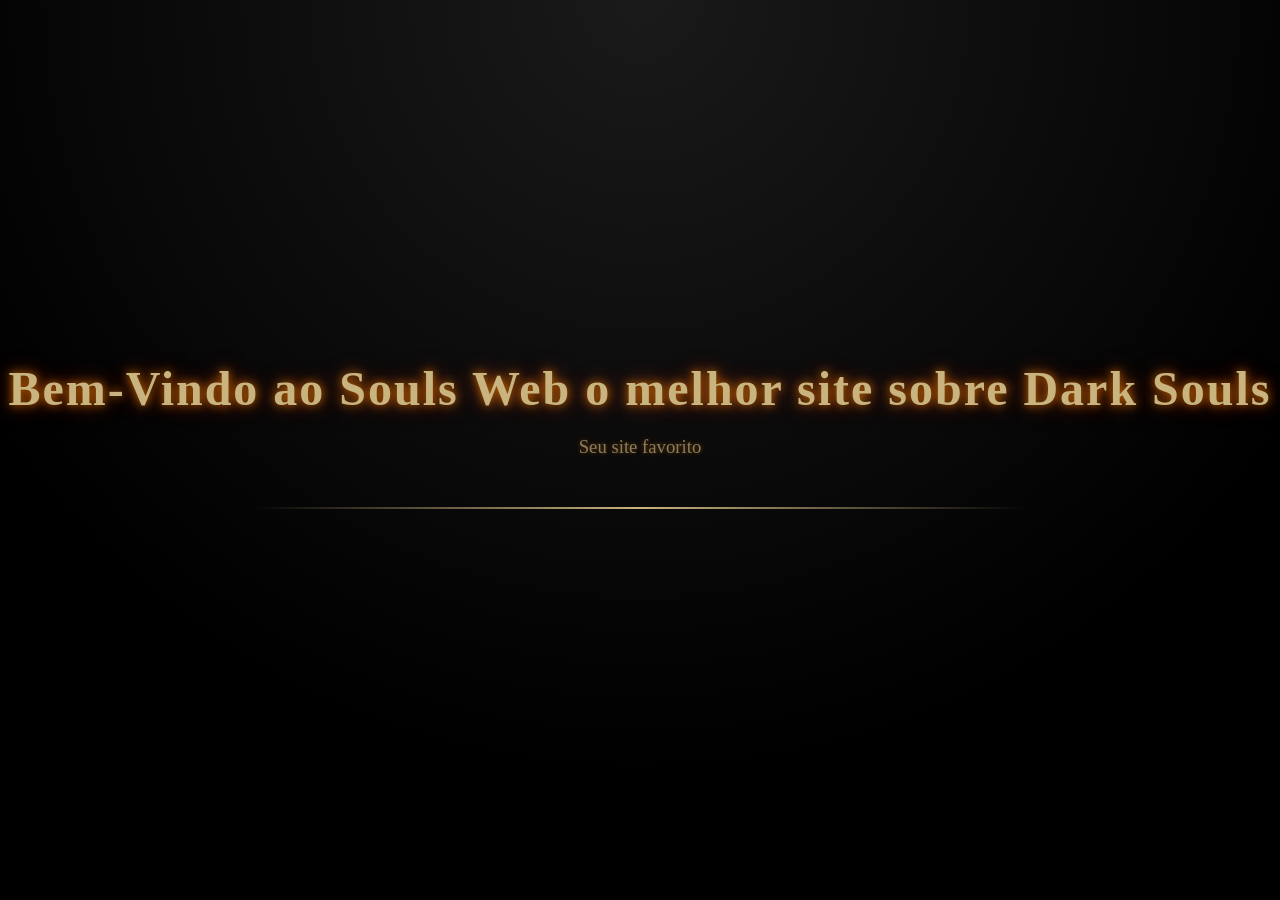
<file: atividade-01/views/index.html>
<!DOCTYPE html>
<html lang="pt-br">
<head>
    <meta charset="UTF-8">
    <meta name="viewport" content="width=device-width, initial-scale=1.0">
    <title>Souls Web</title>

    <style>
    body {
        margin: 0;
        padding: 0;
        height: 100vh;
        background: radial-gradient(circle at top, #1a1a1a, #000000 70%);
        color: #c9b37e;
        font-family: "Times New Roman", serif;

        /* Centralização total */
        display: flex;
        flex-direction: column;
        justify-content: center;
        align-items: center;
        text-align: center;
    }

    h1 {
        font-size: 3em;
        letter-spacing: 2px;
        margin: 0;
        text-shadow: 0 0 10px rgba(255, 140, 0, 0.7),
                     0 0 20px rgba(255, 69, 0, 0.5);
    }

    h3 {
        font-weight: normal;
        color: #8b7d5c;
        margin-top: 20px;
        text-shadow: 0 0 5px rgba(255, 140, 0, 0.4);
    }

    hr {
        width: 60%;
        border: none;
        height: 2px;
        background: linear-gradient(to right, transparent, #c9b37e, transparent);
        margin: 30px 0;
    }
</style>

</head>
<body>
    <h1>Bem-Vindo ao Souls Web o melhor site sobre Dark Souls</h1>
    <h3>Seu site favorito</h3>
    <hr>

    
</body>
</html>
</file>
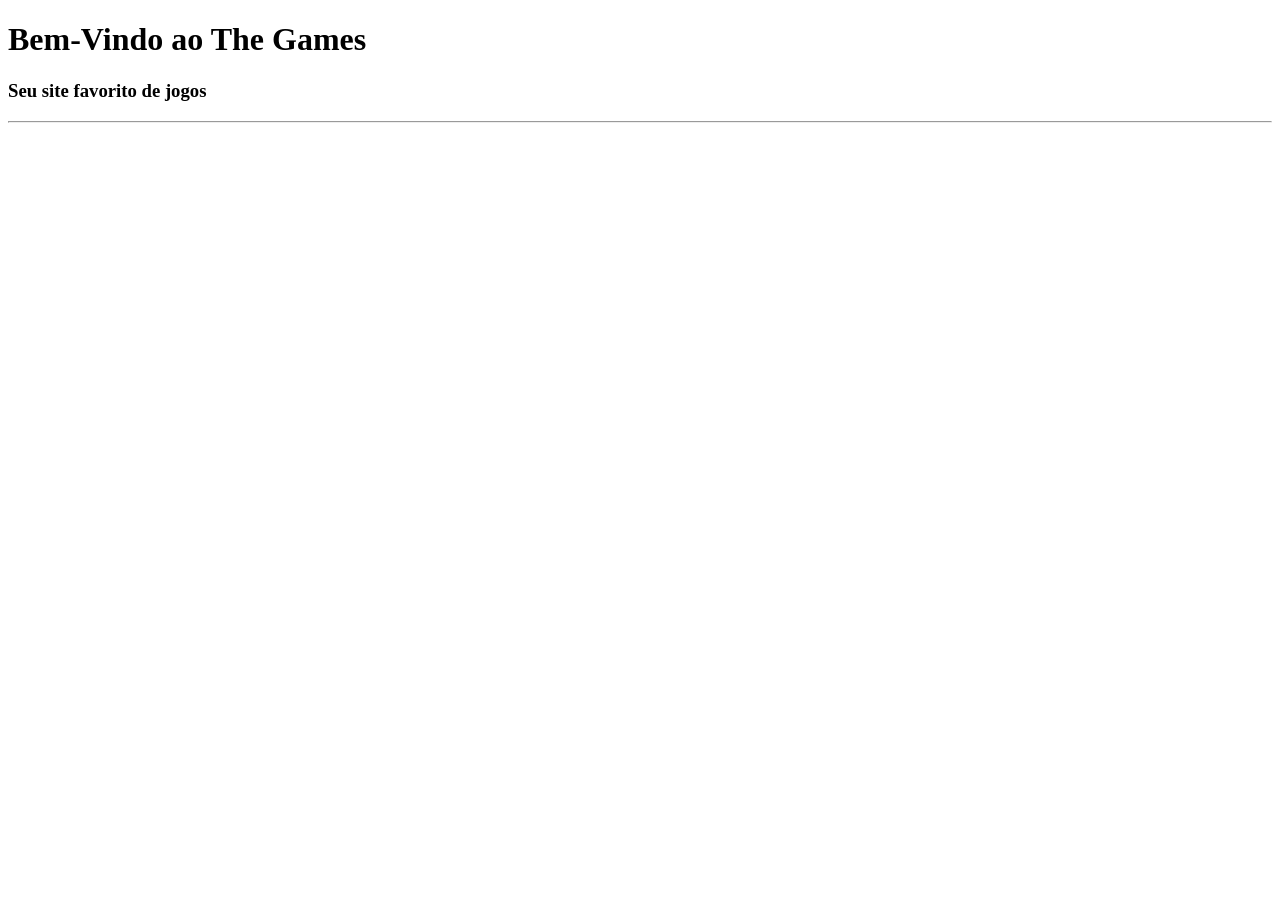
<file: aula-01-indroducao-ao-flask/views/index.html>
<!DOCTYPE html>
<html lang="pt-br">
<head>
    <meta charset="UTF-8">
    <meta name="viewport" content="width=device-width, initial-scale=1.0">
    <title>The Games</title>
</head>
<body>
    <h1>Bem-Vindo ao The Games</h1>
    <h3>Seu site favorito de jogos</h3>
    <hr>
    
</body>
</html>
</file>
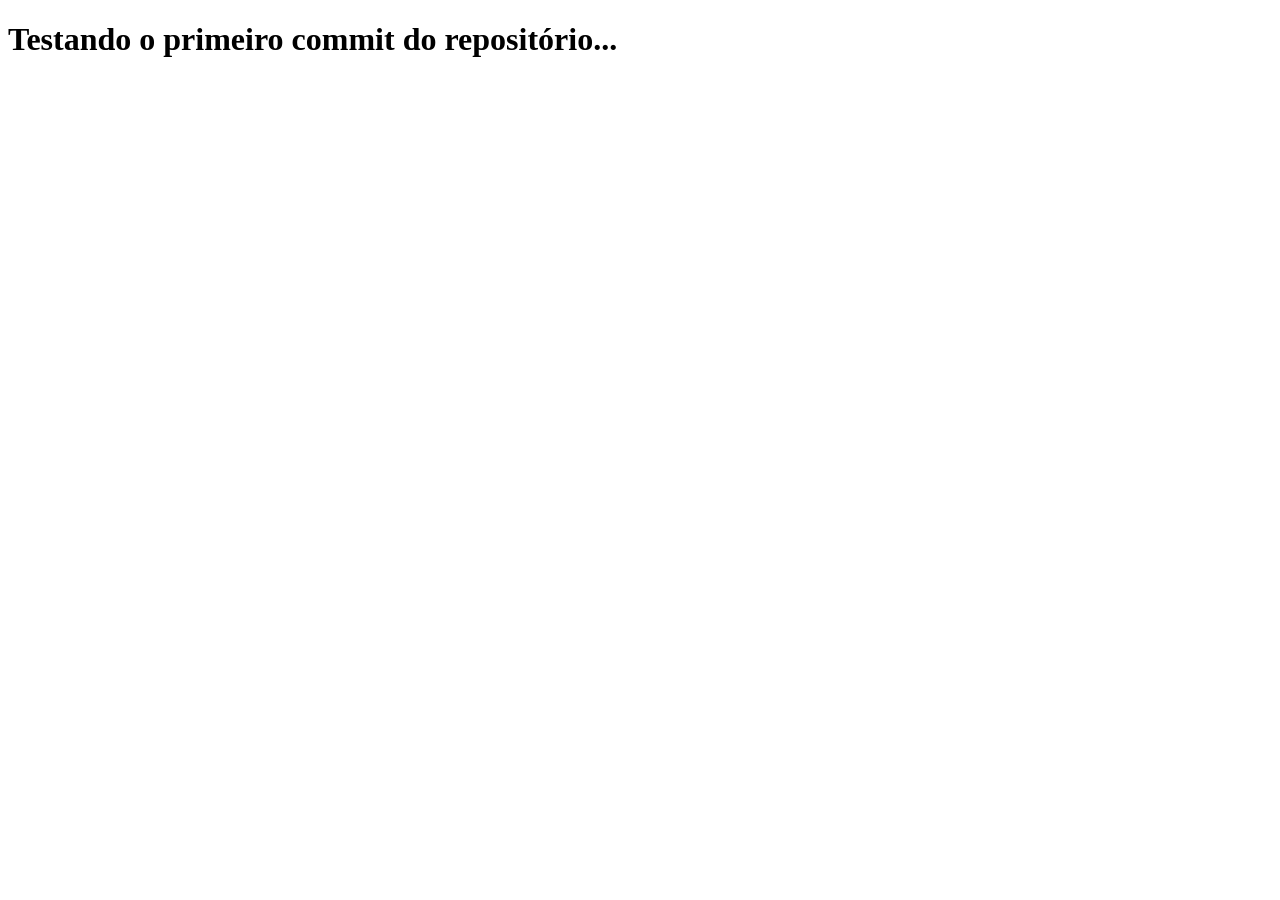
<file: teste.html>
<!DOCTYPE html>
<html lang="en">
<head>
    <meta charset="UTF-8">
    <meta name="viewport" content="width=device-width, initial-scale=1.0">
    <title>Teste de commit</title>
</head>
<body>
    <h1>Testando o primeiro commit do repositório...</h1>
</body>
</html>
</file>
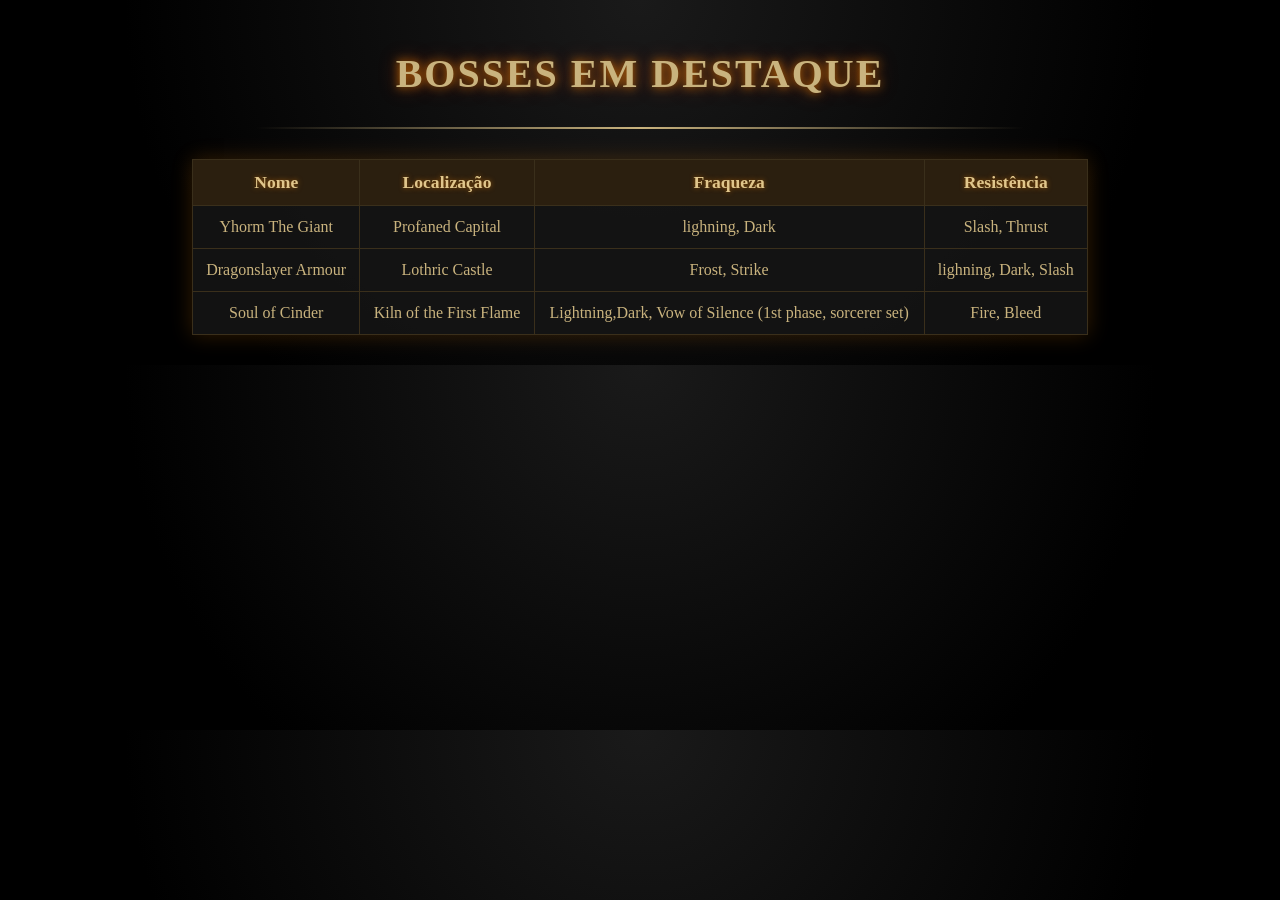
<file: atividade-01/views/boss.html>
<!DOCTYPE html>
<html lang="pt-br">
<head>
    <meta charset="UTF-8">
    <meta name="viewport" content="width=device-width, initial-scale=1.0">
    <title>Souls Web</title>

    <style>
    body {
        margin: 0;
        padding: 0;
        background: radial-gradient(circle at top, #1a1a1a, #000000 70%);
        color: #c9b37e;
        font-family: "Times New Roman", serif;
        text-align: center;
    }

    h1 {
        margin-top: 50px;
        font-size: 2.5em;
        letter-spacing: 2px;
        text-transform: uppercase;
        text-shadow: 0 0 10px rgba(255, 140, 0, 0.7),
                     0 0 20px rgba(255, 69, 0, 0.4);
    }

    hr {
        width: 60%;
        border: none;
        height: 2px;
        background: linear-gradient(to right, transparent, #c9b37e, transparent);
        margin: 30px auto;
    }

    table {
        width: 70%;
        border-collapse: collapse;
        margin: 30px auto;
        background-color: rgba(20, 20, 20, 0.9);
        box-shadow: 0 0 20px rgba(255, 140, 0, 0.2);
    }

    th, td {
        padding: 12px;
        border: 1px solid #3a2f1b;
        text-align: center;
    }

    th {
        background-color: #2b1f0f;
        color: #e0c68c;
        font-size: 1.1em;
        text-shadow: 0 0 5px rgba(255, 140, 0, 0.5);
    }

    td {
        color: #c9b37e;
    }

    tr:hover {
        background-color: rgba(255, 140, 0, 0.1);
        transition: 0.3s;
    }

    /* Textura escura */
    body::after {
        content: "";
        position: fixed;
        top: 0;
        left: 0;
        width: 100%;
        height: 100%;
        opacity: 0.1;
        pointer-events: none;
    }
</style>

</head>
<body>
    <h1>bosses em destaque</h1>
    <hr>
   <table>
        <tr>
            <th>Nome</th>
            <th>Localização</th>
            <th>Fraqueza</th>
            <th>Resistência</th>
        </tr>
        <tr>
            <td>Yhorm The Giant</td>
            <td>Profaned Capital</td>
            <td>lighning, Dark</td>
            <td>Slash, Thrust</td>
        </tr>
        <tr>
            <td>Dragonslayer Armour</td>
            <td>Lothric Castle</td>
            <td>Frost, Strike</td>
            <td>lighning, Dark, Slash</td>
        </tr>
        <tr>
            <td>Soul of Cinder</td>
            <td>Kiln of the First Flame</td>
            <td>Lightning,Dark, Vow of Silence (1st phase, sorcerer set)</td>
            <td>Fire, Bleed</td>
        </tr>
    </table>
    
</body>
</html>
</file>
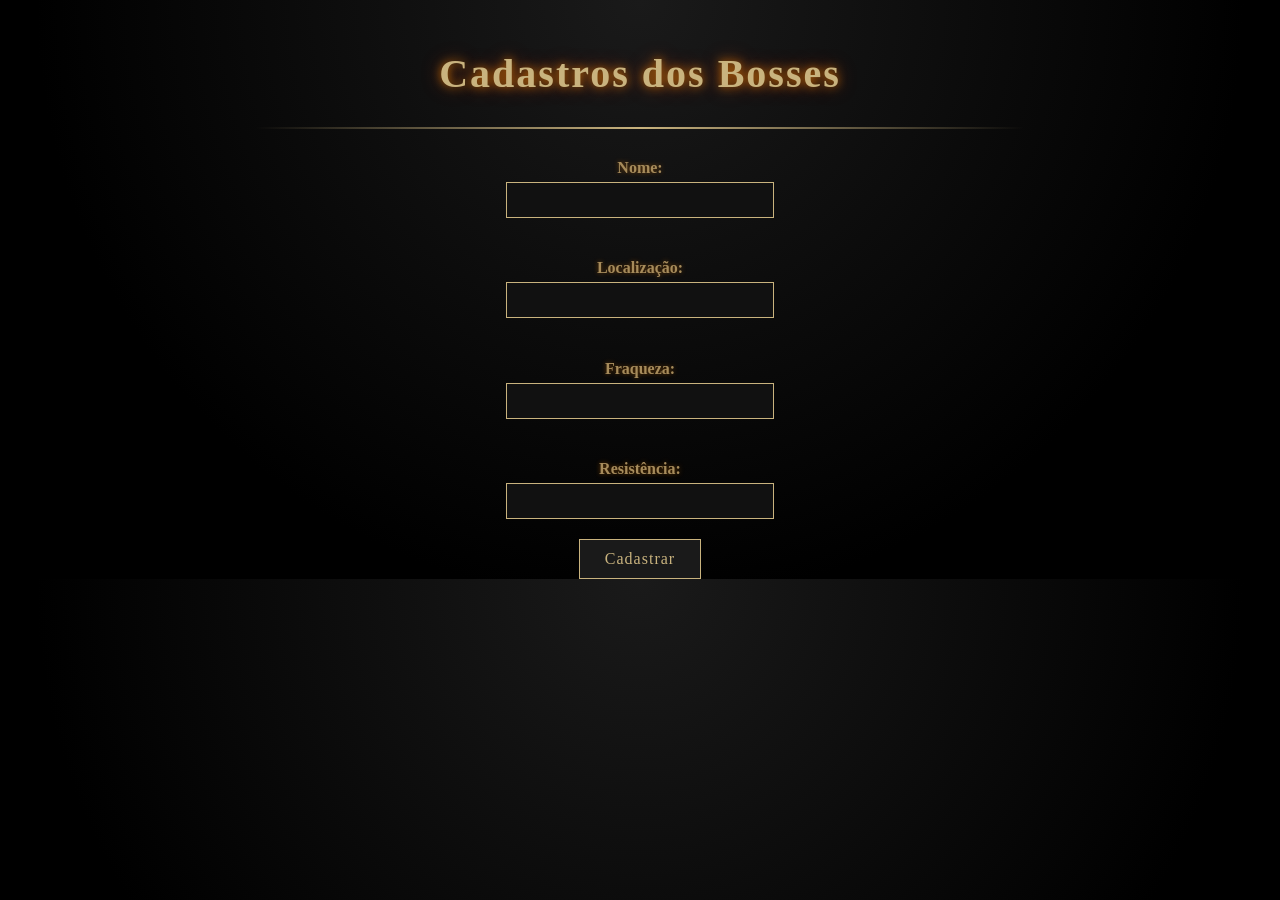
<file: atividade-01/views/formulario.html>
<!DOCTYPE html>
<html lang="pt-br">
<head>
    <meta charset="UTF-8">
    <meta name="viewport" content="width=device-width, initial-scale=1.0">
    <title>Souls Web</title>

    <style>
        body {
            margin: 0;
            padding: 0;
            background: radial-gradient(circle at top, #1a1a1a, #000000 70%);
            color: #c9b37e;
            font-family: "Times New Roman", serif;
            text-align: center;
        }

        h1 {
            margin-top: 50px;
            font-size: 2.5em;
            letter-spacing: 2px;
            text-shadow: 0 0 10px rgba(255, 140, 0, 0.7),
                         0 0 20px rgba(255, 69, 0, 0.4);
        }

        hr {
            width: 60%;
            border: none;
            height: 2px;
            background: linear-gradient(to right, transparent, #c9b37e, transparent);
            margin: 30px auto;
        }

        h4 {
            margin-bottom: 5px;
            color: #a68b5b;
            text-shadow: 0 0 5px rgba(255, 140, 0, 0.4);
        }

        input {
            width: 250px;
            padding: 8px;
            margin-bottom: 20px;
            background-color: #111;
            border: 1px solid #c9b37e;
            color: #c9b37e;
            outline: none;
            font-size: 1em;
            text-align: center;
            transition: 0.3s;
        }

        input:focus {
            border-color: #ff8c00;
            box-shadow: 0 0 10px rgba(255, 140, 0, 0.7);
        }

        button {
            padding: 10px 25px;
            background-color: #1a1a1a;
            color: #c9b37e;
            border: 1px solid #c9b37e;
            font-size: 1em;
            font-family: "Times New Roman", serif;
            cursor: pointer;
            transition: 0.3s;
            letter-spacing: 1px;
        }

        button:hover {
            background-color: #2b1f0f;
            border-color: #ff8c00;
            box-shadow: 0 0 15px rgba(255, 140, 0, 0.7);
            transform: scale(1.05);
        }

        button:active {
            transform: scale(0.98);
        }

        /* Textura escura */
        body::after {
            content: "";
            position: fixed;
            top: 0;
            left: 0;
            width: 100%;
            height: 100%;
            background: url("https://www.transparenttextures.com/patterns/asfalt-dark.png");
            opacity: 0.1;
            pointer-events: none;
        }
    </style>
</head>
<body>

    <h1>Cadastros dos Bosses</h1>
    <hr>

    <h4>Nome:</h4>
    <input type="text">

    <h4>Localização:</h4>
    <input type="text">

    <h4>Fraqueza:</h4>
    <input type="text">

    <h4>Resistência:</h4>
    <input type="text">

    <br>
    <button>Cadastrar</button>

</body>
</html>
</file>
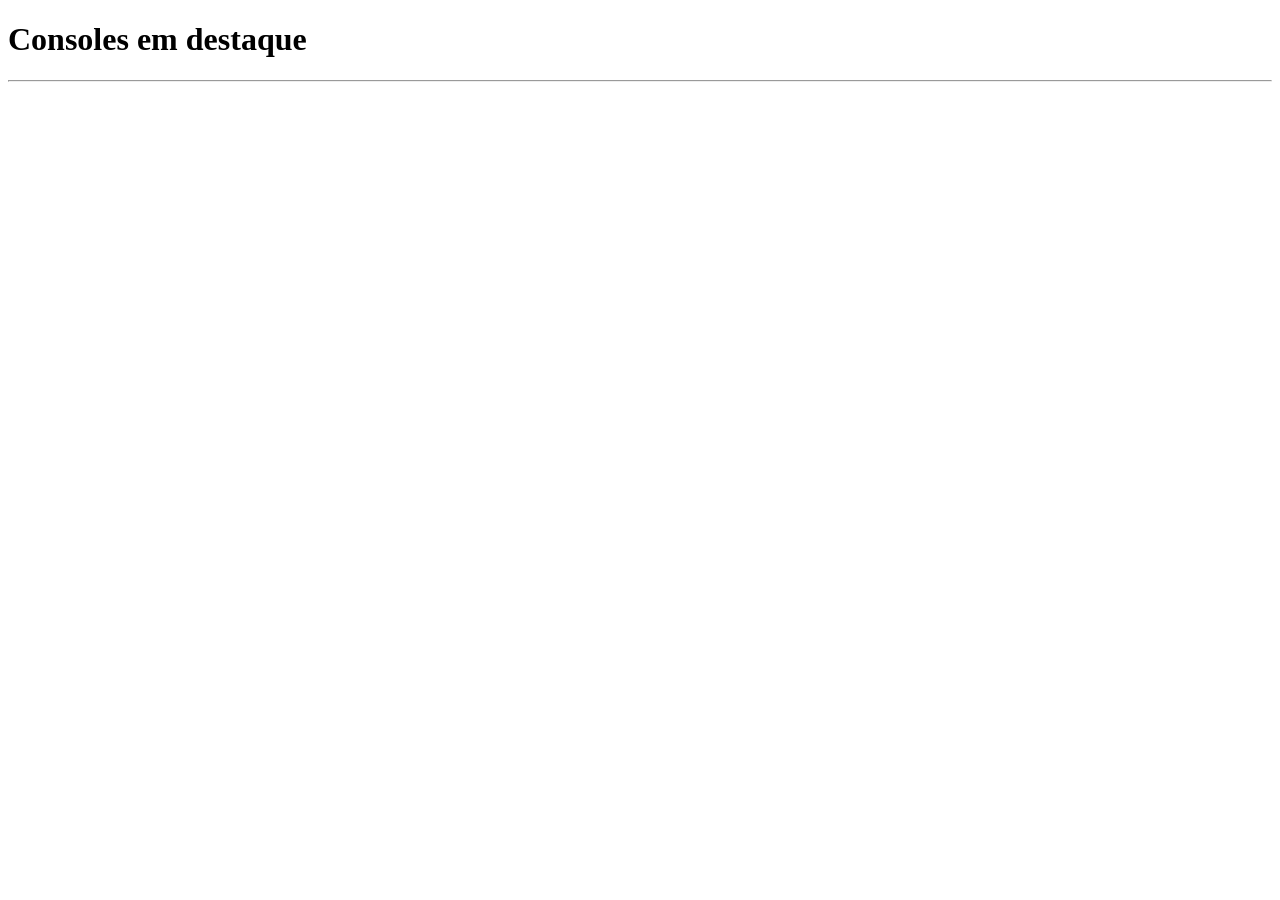
<file: aula-01-indroducao-ao-flask/views/consoles.html>
<!DOCTYPE html>
<html lang="pt-br">
<head>
    <meta charset="UTF-8">
    <meta name="viewport" content="width=device-width, initial-scale=1.0">
    <title>The Games</title>
</head>
<body>
    <h1>Consoles em destaque</h1>
    <hr>
    
</body>
</html>
</file>
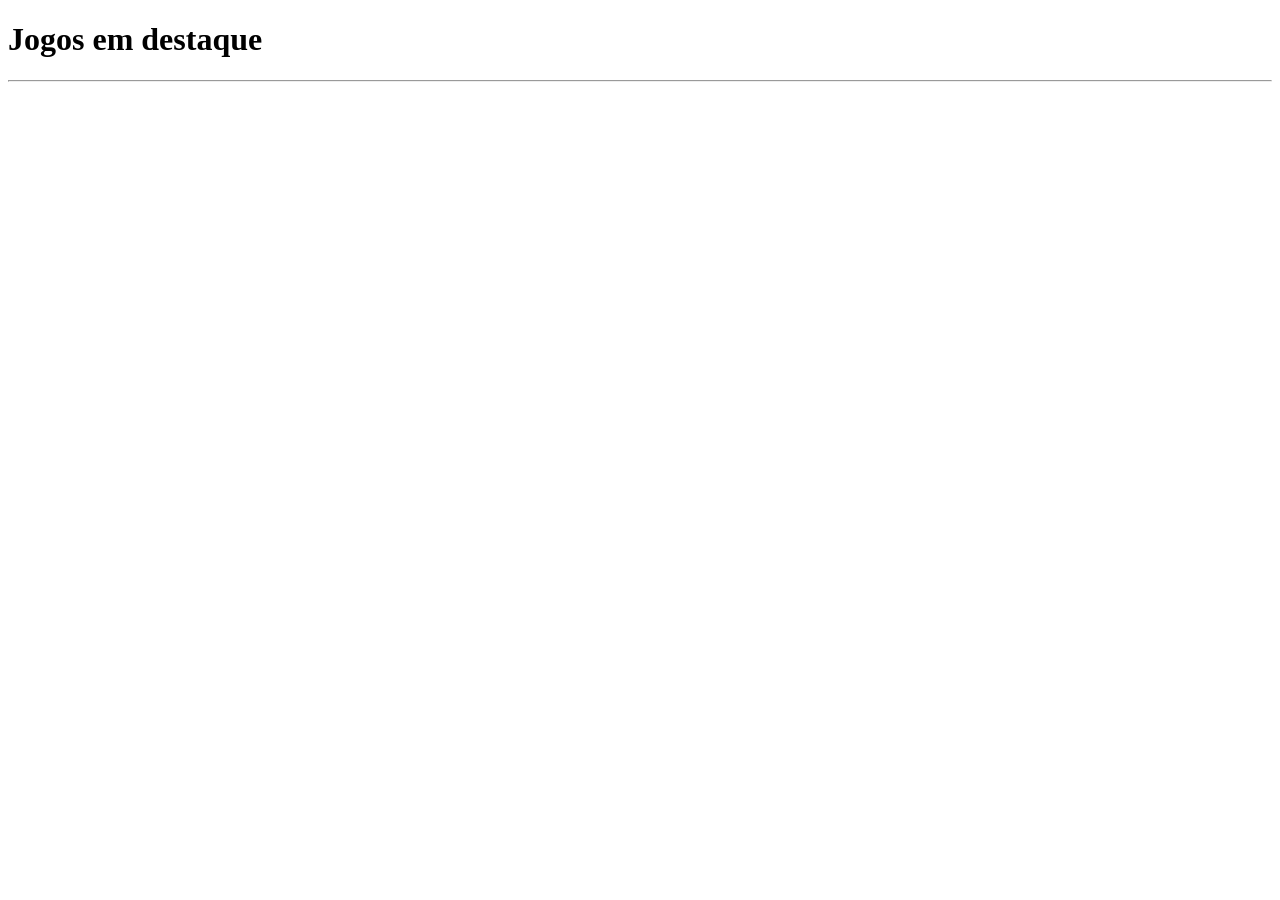
<file: aula-01-indroducao-ao-flask/views/games.html>
<!DOCTYPE html>
<html lang="pt-br">
<head>
    <meta charset="UTF-8">
    <meta name="viewport" content="width=device-width, initial-scale=1.0">
    <title>The Games</title>
</head>
<body>
    <h1>Jogos em destaque</h1>
    <hr>
    
</body>
</html>
</file>
